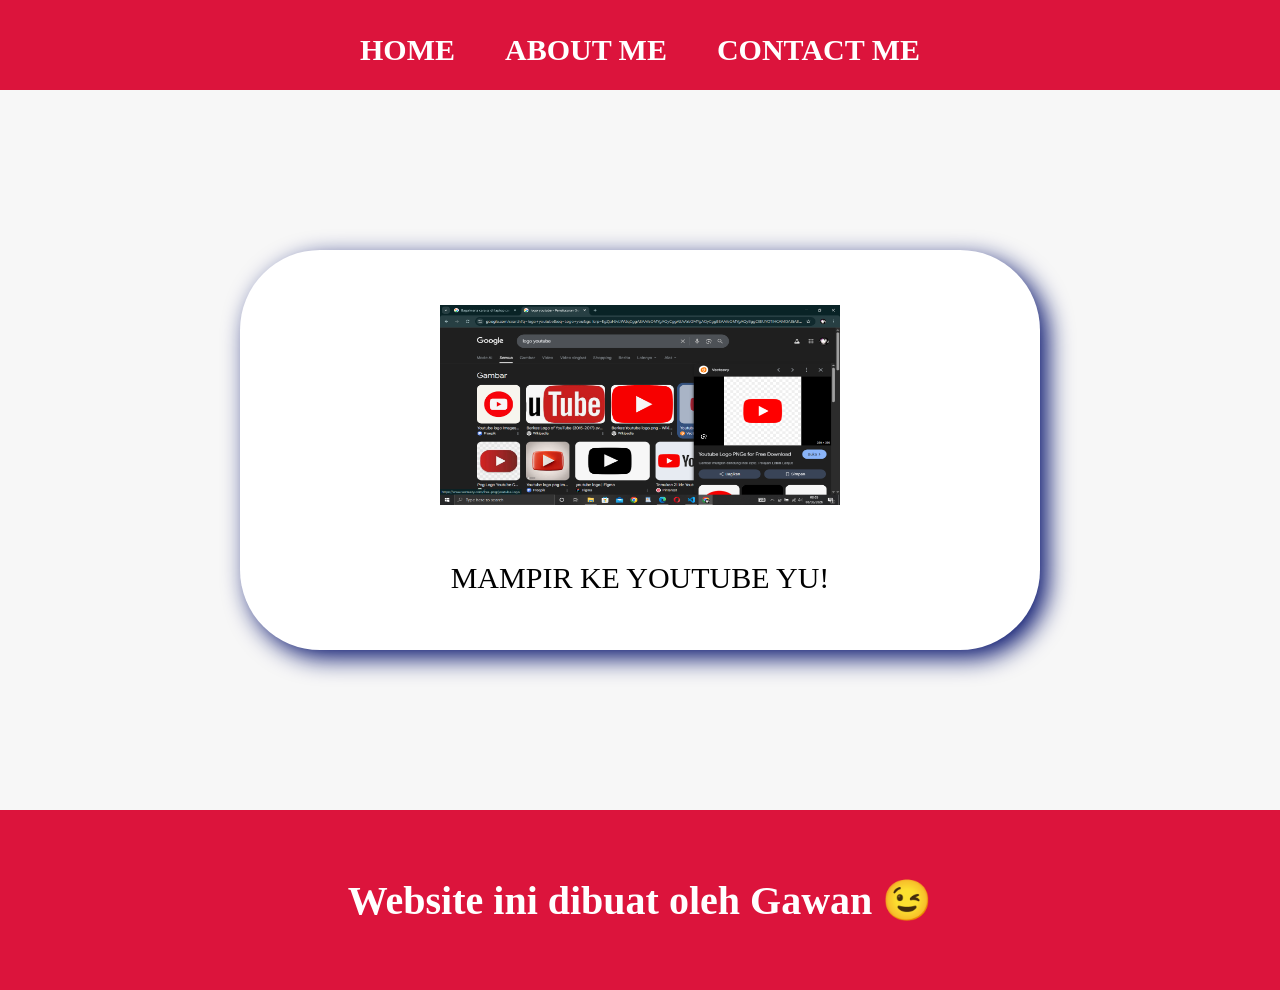
<file: index.html>
<html>
    <head>
        <title>Web Gawan</title>
        <link rel="stylesheet" href="Gawan.css" />
    </head>
    <body>
        <div class="container">
    <!-- NAVIGATION BAR -->
     <div class="container-navbar">
   <ul class="ul-navbar" >
        <li class="li-navbar">
            <a href="#" class="a-navbar">HOME</a>
        </li>
        <li class="li-navbar">
            <a href="about.html" class="a-navbar">ABOUT ME</a>
        </li>
        <li class="li-navbar">
            <a href="contact.html" class="a-navbar">CONTACT ME</a>
        </li>
    </ul>
     </div>
    <!-- NAVIGATION BAR SELESAI -->

    <!-- CONTENT 1 -->
<div class="container-content">
    <a href="https://youtube.com/deaafrizal" 
    class="a-content">
        <img src="Screenshot (1).png" class="img-content"/>
        <P>MAMPIR KE YOUTUBE YU!</P>
    </a>
    
</div>
    <!-- CONTENT 1 END -->

    <!-- FOOTER -->
<div class="container-footer">
    <h1 class="h1-footer">Website ini dibuat oleh Gawan 😉</h1>
    
</div>
    <!-- FOOTER END -->
     </div>
    </body>
       </html>
</file>
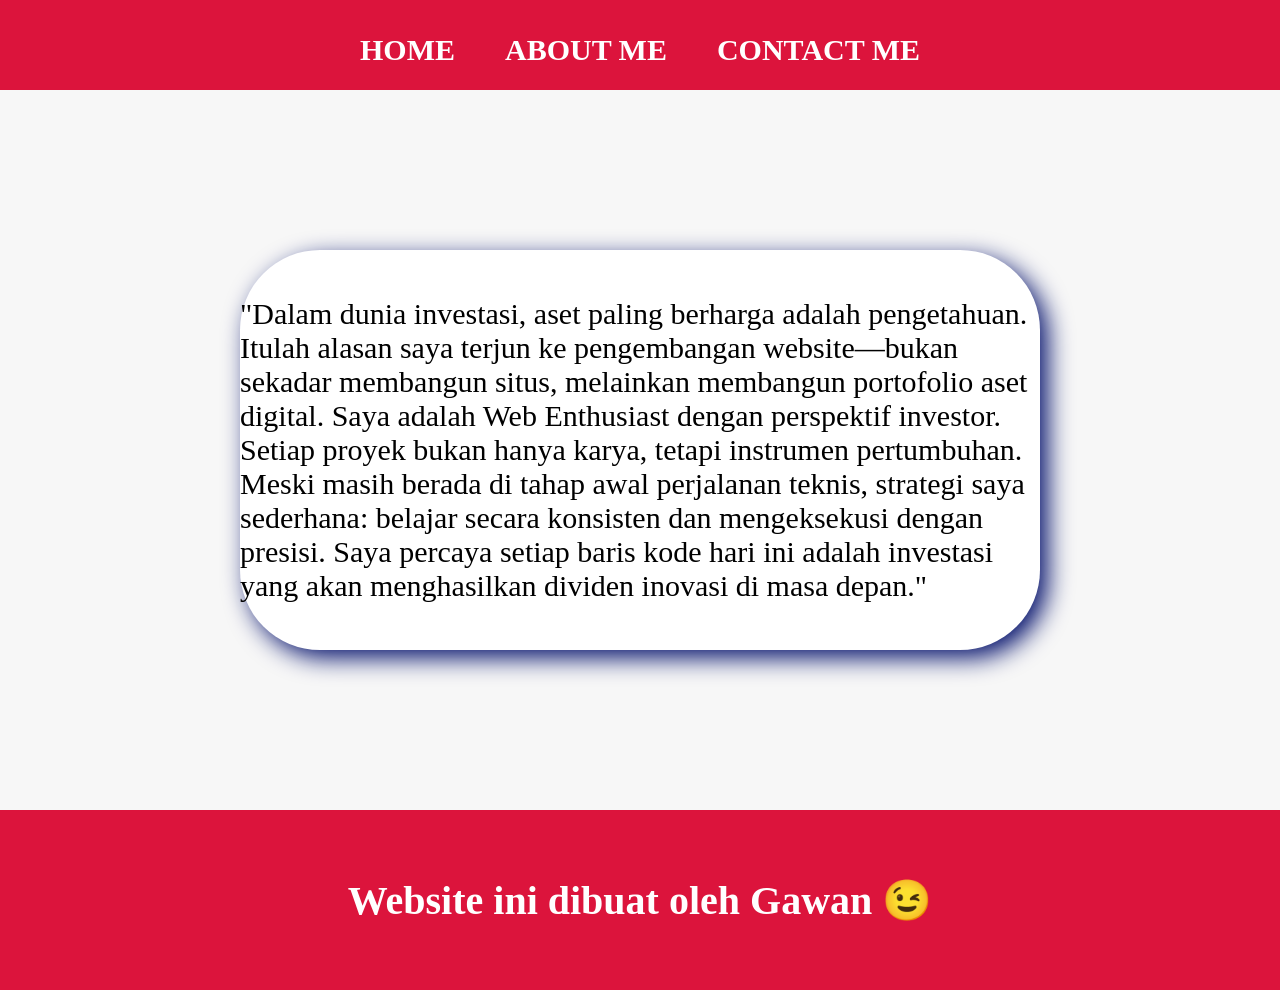
<file: about.html>
<html>
    <head>
        <title>ABOUT ME</title>
        <link rel="stylesheet" href="Gawan.css" />
    </head>
    <body>
        <div class="container">
    <!-- NAVIGATION BAR -->
     <div class="container-navbar">
   <ul class="ul-navbar" >
        <li class="li-navbar">
            <a href="Gawan.html" class="a-navbar">HOME</a>
        </li>
        <li class="li-navbar">
            <a href="about.html" class="a-navbar">ABOUT ME</a>
        </li>
        <li class="li-navbar">
            <a href="contact.html" class="a-navbar">CONTACT ME</a>
        </li>
    </ul>
     </div>
    <!-- NAVIGATION BAR SELESAI -->

    <!-- CONTENT 1 -->
<div class="container-content">
    <a href="https://youtube.com/deaafrizal" class="a-content">
        <P>
"Dalam dunia investasi, aset paling berharga adalah pengetahuan. 
Itulah alasan saya terjun ke pengembangan website—bukan sekadar membangun situs, 
melainkan membangun portofolio aset digital.

Saya adalah Web Enthusiast dengan perspektif investor. 
Setiap proyek bukan hanya karya, tetapi instrumen pertumbuhan. 
Meski masih berada di tahap awal perjalanan teknis, strategi saya sederhana: 
belajar secara konsisten dan mengeksekusi dengan presisi.

Saya percaya setiap baris kode hari ini adalah investasi 
yang akan menghasilkan dividen inovasi di masa depan."
</p>
    </a>
    
</div>
    <!-- CONTENT 1 END -->

    <!-- FOOTER -->
<div class="container-footer">
    <h1 class="h1-footer">Website ini dibuat oleh Gawan 😉</h1>
    
</div>
    <!-- FOOTER END -->
     </div>
    </body>
       </html>
</file>
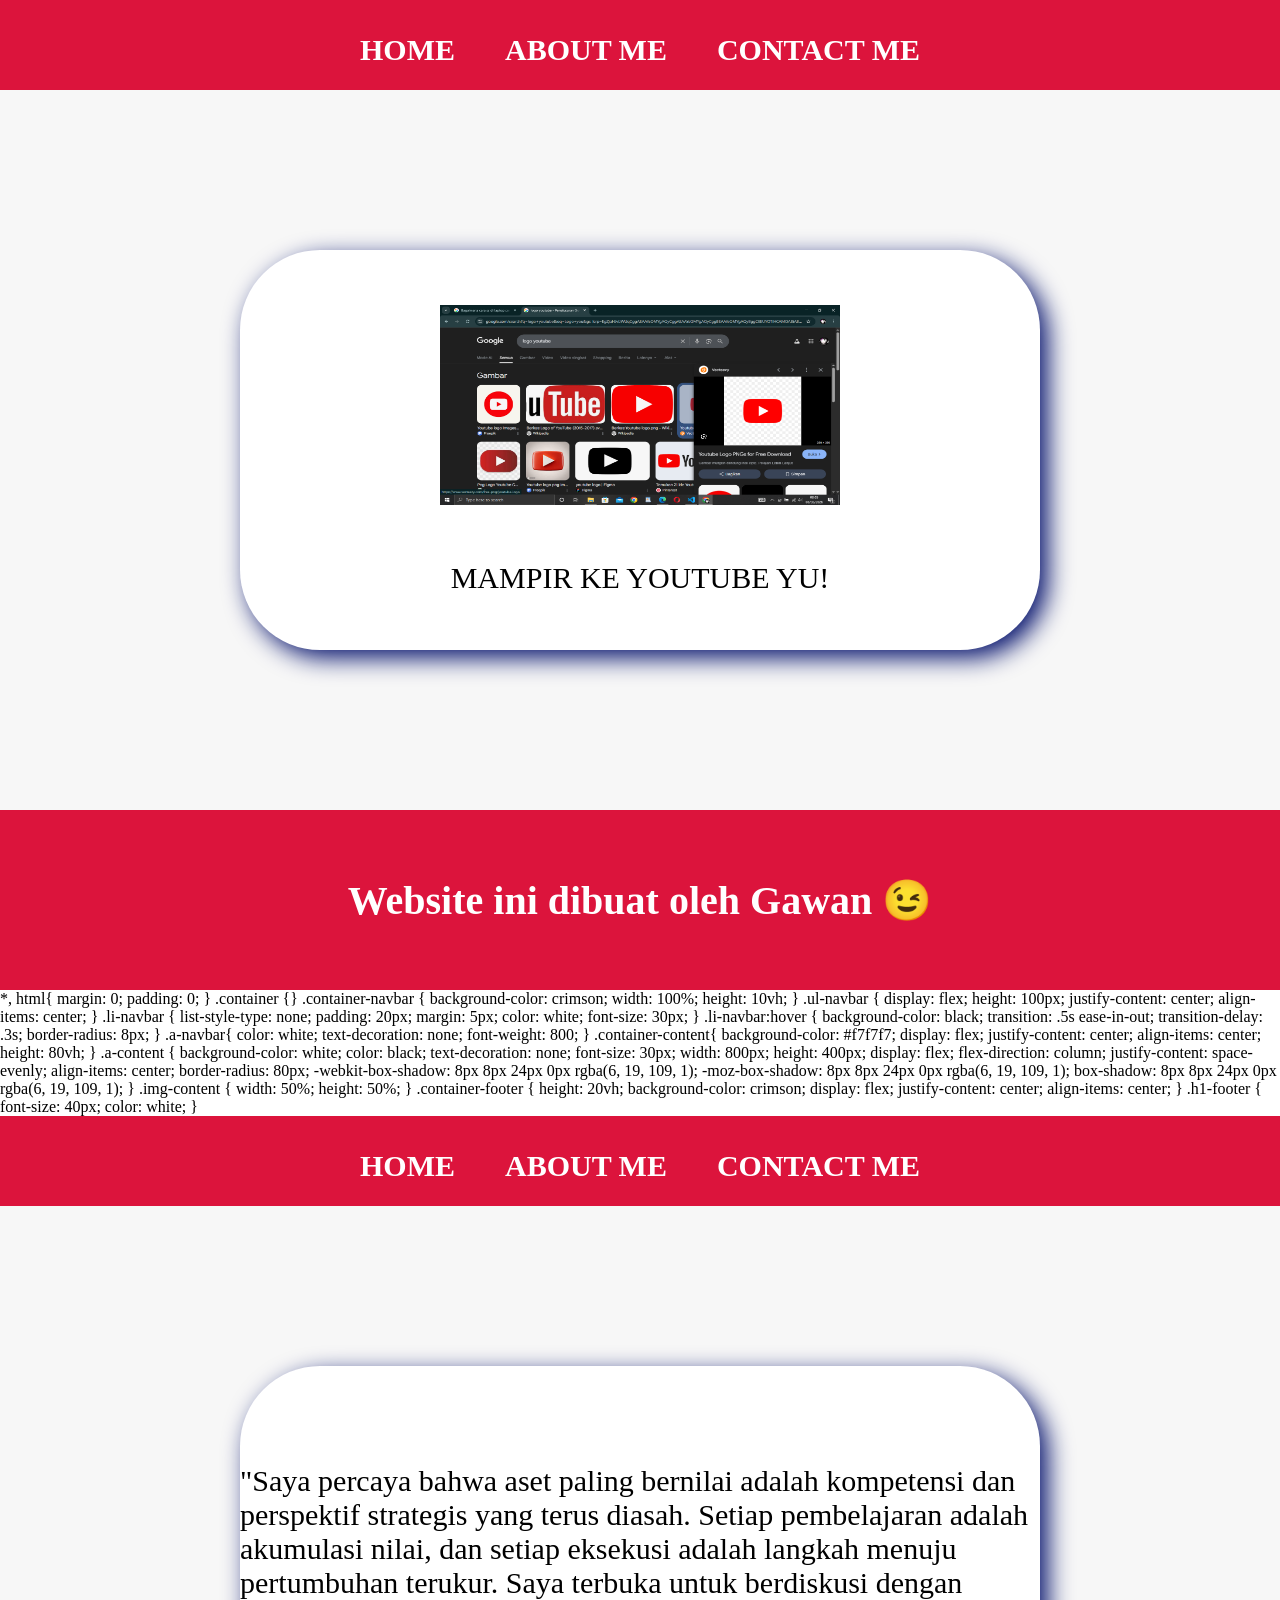
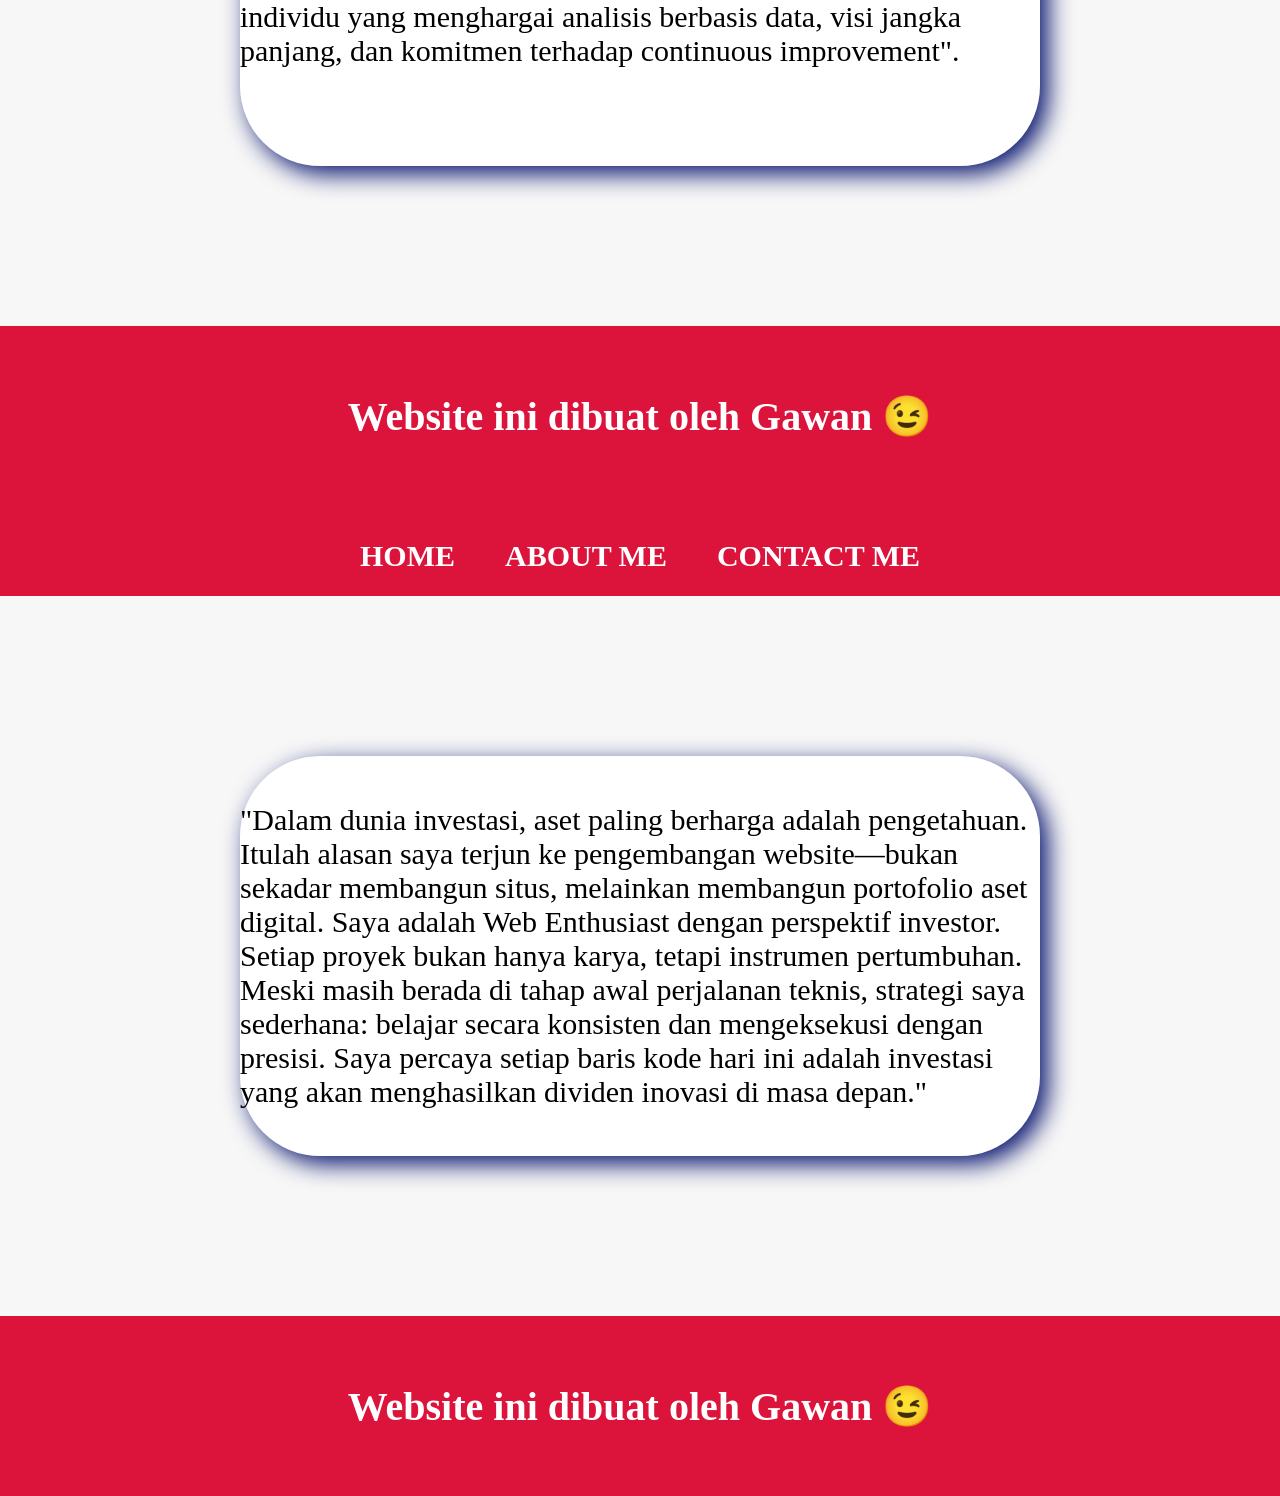
<file: Gawan.html>
<html>
    <head>
        <title>Web Gawan</title>
        <link rel="stylesheet" href="Gawan.css" />
    </head>
    <body>
        <div class="container">
    <!-- NAVIGATION BAR -->
     <div class="container-navbar">
   <ul class="ul-navbar" >
        <li class="li-navbar">
            <a href="#" class="a-navbar">HOME</a>
        </li>
        <li class="li-navbar">
            <a href="about.html" class="a-navbar">ABOUT ME</a>
        </li>
        <li class="li-navbar">
            <a href="contact.html" class="a-navbar">CONTACT ME</a>
        </li>
    </ul>
     </div>
    <!-- NAVIGATION BAR SELESAI -->

    <!-- CONTENT 1 -->
<div class="container-content">
    <a href="https://youtube.com/deaafrizal" 
    class="a-content">
        <img src="Screenshot (1).png" class="img-content"/>
        <P>MAMPIR KE YOUTUBE YU!</P>
    </a>
    
</div>
    <!-- CONTENT 1 END -->

    <!-- FOOTER -->
<div class="container-footer">
    <h1 class="h1-footer">Website ini dibuat oleh Gawan 😉</h1>
    
</div>
    <!-- FOOTER END -->
     </div>
    </body>
       </html>

*, 
html{
    margin: 0;
    padding: 0;
}

.container {}

.container-navbar {
    background-color: crimson;
    width: 100%;
    height: 10vh;
}

.ul-navbar {
  display: flex;
  height: 100px;
  justify-content: center;
  align-items: center;
}

.li-navbar {
    list-style-type: none;
    padding: 20px;
    margin: 5px;
    color: white;
    font-size: 30px;
}

.li-navbar:hover {
    background-color: black;
    transition: .5s ease-in-out;
    transition-delay: .3s;
    border-radius: 8px;
}

.a-navbar{
    color: white;
    text-decoration: none;
    font-weight: 800;
}

.container-content{
    background-color: #f7f7f7;
    display: flex;
    justify-content: center;
    align-items: center;
    height: 80vh;
}

.a-content {
    background-color: white;
    color: black;
    text-decoration: none;
    font-size: 30px;
    width: 800px;
    height: 400px;
    display: flex;
    flex-direction: column;
    justify-content: space-evenly;
    align-items: center;
    border-radius: 80px;
    -webkit-box-shadow: 8px 8px 24px 0px rgba(6, 19, 109, 1);
-moz-box-shadow: 8px 8px 24px 0px rgba(6, 19, 109, 1);
box-shadow: 8px 8px 24px 0px rgba(6, 19, 109, 1);
}

.img-content {
   width: 50%;
   height: 50%;
}

.container-footer {
    height: 20vh;
    background-color: crimson;
    display: flex;
    justify-content: center;
    align-items: center;
}

.h1-footer {
    font-size: 40px;
    color: white;
}

<html>
    <head>
        <title>CONTACT ME</title>
        <link rel="stylesheet" href="Gawan.css" />
    </head>
    <body>
        <div class="container">
    <!-- NAVIGATION BAR -->
     <div class="container-navbar">
   <ul class="ul-navbar" >
        <li class="li-navbar">
            <a href="Gawan.html" class="a-navbar">HOME</a>
        </li>
        <li class="li-navbar">
            <a href="about.html" class="a-navbar">ABOUT ME</a>
        </li>
        <li class="li-navbar">
            <a href="contact.html" class="a-navbar">CONTACT ME</a>
        </li>
    </ul>
     </div>
    <!-- NAVIGATION BAR SELESAI -->

    <!-- CONTENT 1 -->
<div class="container-content">
    <a href="https://instagram.com/deaafrizal" class="a-content">
        <P> "Saya percaya bahwa aset paling bernilai adalah kompetensi dan perspektif strategis yang terus diasah.
Setiap pembelajaran adalah akumulasi nilai, dan setiap eksekusi adalah langkah menuju pertumbuhan terukur.

Saya terbuka untuk berdiskusi dengan individu yang menghargai analisis berbasis data, visi jangka panjang, 
dan komitmen terhadap continuous improvement". </p>
        </a>
    </div>
    <!-- CONTENT 1 END -->

    <!-- FOOTER -->
<div class="container-footer"> 
    <h1 class="h1-footer">Website ini dibuat oleh Gawan 😉</h1>
</div>
    <!-- FOOTER END -->

  </div>
 </body>
</html>

<html>
    <head>
        <title>ABOUT ME</title>
        <link rel="stylesheet" href="Gawan.css" />
    </head>
    <body>
        <div class="container">
    <!-- NAVIGATION BAR -->
     <div class="container-navbar">
   <ul class="ul-navbar" >
        <li class="li-navbar">
            <a href="Gawan.html" class="a-navbar">HOME</a>
        </li>
        <li class="li-navbar">
            <a href="about.html" class="a-navbar">ABOUT ME</a>
        </li>
        <li class="li-navbar">
            <a href="contact.html" class="a-navbar">CONTACT ME</a>
        </li>
    </ul>
     </div>
    <!-- NAVIGATION BAR SELESAI -->

    <!-- CONTENT 1 -->
<div class="container-content">
    <a href="https://youtube.com/deaafrizal" class="a-content">
        <P>
"Dalam dunia investasi, aset paling berharga adalah pengetahuan. 
Itulah alasan saya terjun ke pengembangan website—bukan sekadar membangun situs, 
melainkan membangun portofolio aset digital.

Saya adalah Web Enthusiast dengan perspektif investor. 
Setiap proyek bukan hanya karya, tetapi instrumen pertumbuhan. 
Meski masih berada di tahap awal perjalanan teknis, strategi saya sederhana: 
belajar secara konsisten dan mengeksekusi dengan presisi.

Saya percaya setiap baris kode hari ini adalah investasi 
yang akan menghasilkan dividen inovasi di masa depan."
</p>
    </a>
    
</div>
    <!-- CONTENT 1 END -->

    <!-- FOOTER -->
<div class="container-footer">
    <h1 class="h1-footer">Website ini dibuat oleh Gawan 😉</h1>
    
</div>
    <!-- FOOTER END -->
     </div>
    </body>
       </html>
</file>
<file: Gawan.css>
*, 
html{
    margin: 0;
    padding: 0;
}

.container {}

.container-navbar {
    background-color: crimson;
    width: 100%;
    height: 10vh;
}

.ul-navbar {
  display: flex;
  height: 100px;
  justify-content: center;
  align-items: center;
}

.li-navbar {
    list-style-type: none;
    padding: 20px;
    margin: 5px;
    color: white;
    font-size: 30px;
}

.li-navbar:hover {
    background-color: black;
    transition: .5s ease-in-out;
    transition-delay: .3s;
    border-radius: 8px;
}

.a-navbar{
    color: white;
    text-decoration: none;
    font-weight: 800;
}

.container-content{
    background-color: #f7f7f7;
    display: flex;
    justify-content: center;
    align-items: center;
    height: 80vh;
}

.a-content {
    background-color: white;
    color: black;
    text-decoration: none;
    font-size: 30px;
    width: 800px;
    height: 400px;
    display: flex;
    flex-direction: column;
    justify-content: space-evenly;
    align-items: center;
    border-radius: 80px;
    -webkit-box-shadow: 8px 8px 24px 0px rgba(6, 19, 109, 1);
-moz-box-shadow: 8px 8px 24px 0px rgba(6, 19, 109, 1);
box-shadow: 8px 8px 24px 0px rgba(6, 19, 109, 1);
}

.img-content {
   width: 50%;
   height: 50%;
}

.container-footer {
    height: 20vh;
    background-color: crimson;
    display: flex;
    justify-content: center;
    align-items: center;
}

.h1-footer {
    font-size: 40px;
    color: white;
}
</file>
